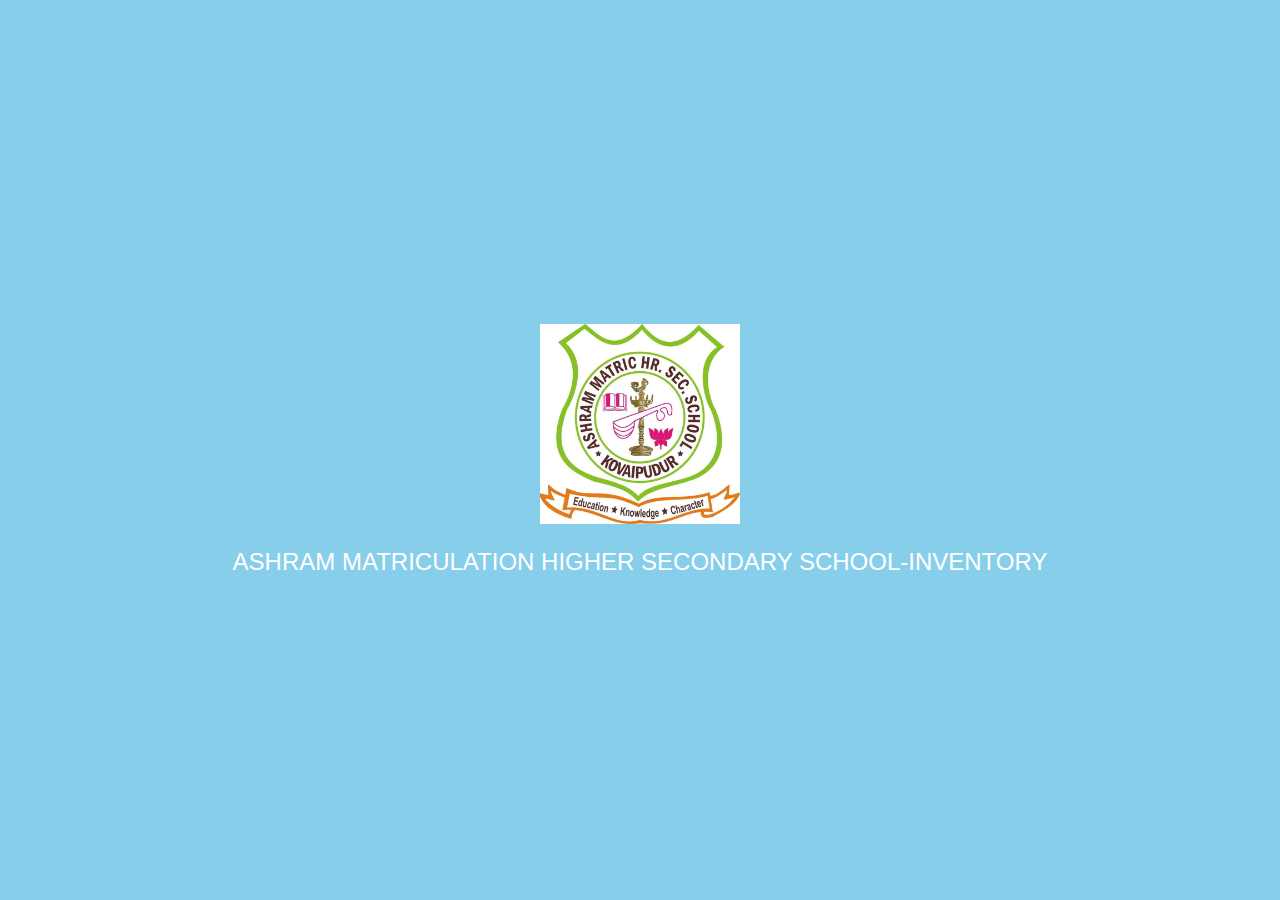
<file: index.html>
<!DOCTYPE html>
<html lang="en">
<head>
<meta charset="UTF-8">
<meta name="viewport" content="width=device-width, initial-scale=1.0">
<title>Loading-Inventory</title>
<style>
  body {
    margin: 0;
    padding: 0;
    display: flex;
    justify-content: center;
    align-items: center;
    height: 100vh;
    background-color: #87CEEB; /* Sky blue background */
    font-family: Arial, sans-serif;
  }

  .loading-container {
    text-align: center;
  }

  .glow-container {
    position: relative;
    display: inline-block;
    margin-bottom: 20px;
  }

  .glow-img {
    width: 200px; /* Adjust size as needed */
    height: 200px; /* Adjust size as needed */
    animation: glow 2s ease-in-out infinite alternate;
  }

  @keyframes glow {
    0% {
      box-shadow: 0 0 10px #00f, 0 0 20px #00f, 0 0 30px #00f;
    }
    100% {
      box-shadow: 0 0 20px #00f, 0 0 30px #00f, 0 0 40px #00f;
    }
  }

  .name {
    font-size: 24px;
    color: white;
  }
</style>
</head>
<body>
  <div class="loading-container">
    <div class="glow-container">
      <img class="glow-img" src="applogo.jpg" alt="Glowing Image">
    </div>
    <div class="name">ASHRAM MATRICULATION HIGHER SECONDARY SCHOOL-INVENTORY</div>
  </div>
  
  <script>
    setTimeout(function() {
      window.location.href = "home.html"; // Redirect to the desired page after 3 seconds
    }, 3000);
  </script>
</body>
</html>
</file>
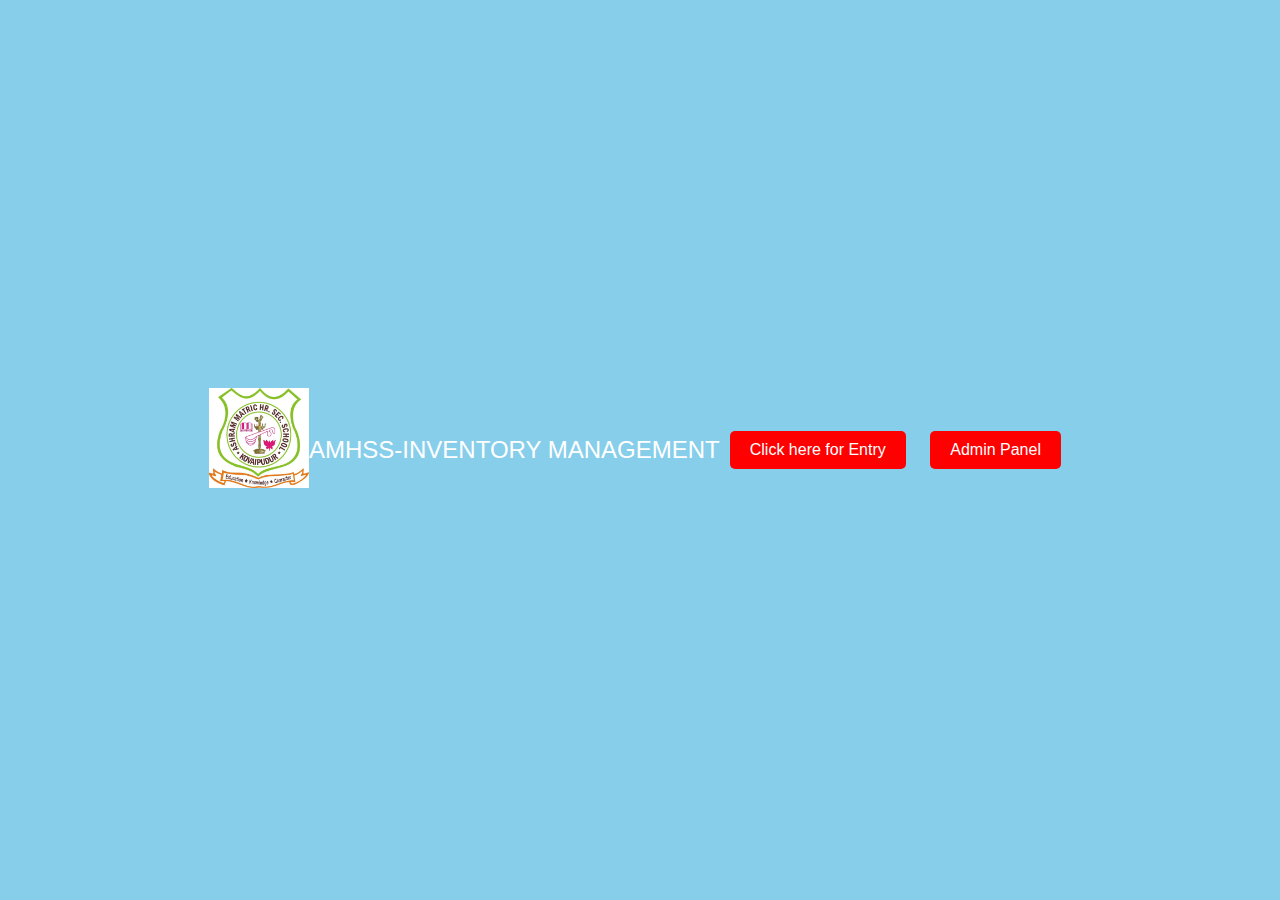
<file: home.html>
<!DOCTYPE html>
<html lang="en">
<head>
<meta charset="UTF-8">
<meta name="viewport" content="width=device-width, initial-scale=1.0">
<title>Home</title>
<style>
  body {
    margin: 0;
    padding: 0;
    display: flex;
    justify-content: center;
    align-items: center;
    height: 100vh;
    background-color: #87CEEB; 
    font-family: Lucida, sans-serif;
  }

  .glow-container {
    position: relative;
    display: inline-block;
    margin-bottom: 20px;
  }

  .glow-img {
    width: 100px; 
    height: 100px; 
    animation: glow 2s ease-in-out infinite alternate;
  }

  @keyframes glow {
    0% {
      box-shadow: 0 0 10px #00f, 0 0 20px #00f, 0 0 30px #00f;
    }
    100% {
      box-shadow: 0 0 20px #00f, 0 0 30px #00f, 0 0 40px #00f;
    }
  }

  .name {
    font-size: 24px;
    color: white;
  }

  .glow-button {
    display: inline-block;
    padding: 10px 20px;
    margin: 10px;
    border: none;
    border-radius: 5px;
    background-color: #f00; /* Red color */
    color: white;
    font-size: 16px;
    cursor: pointer;
    text-decoration: none;
    animation: glowButton 2s ease-in-out infinite alternate;
  }

  @keyframes glowButton {
    0% {
      box-shadow: 0 0 10px #f00;
    }
    100% {
      box-shadow: 0 0 20px #f00, 0 0 30px #f00, 0 0 40px #f00;
    }
  }
</style>
</head>
<body>
  <div class="glow-container">
    <img class="glow-img" src="applogo.jpg" alt="Glowing Logo">
  </div>
  <div class="name">AMHSS-INVENTORY MANAGEMENT</div>
  <div>
    <a href="totalstock.php" class="glow-button">Click here for Entry</a>
    <a href="admin.php" class="glow-button">Admin Panel</a>
  </div>
</body>
</html>
</file>
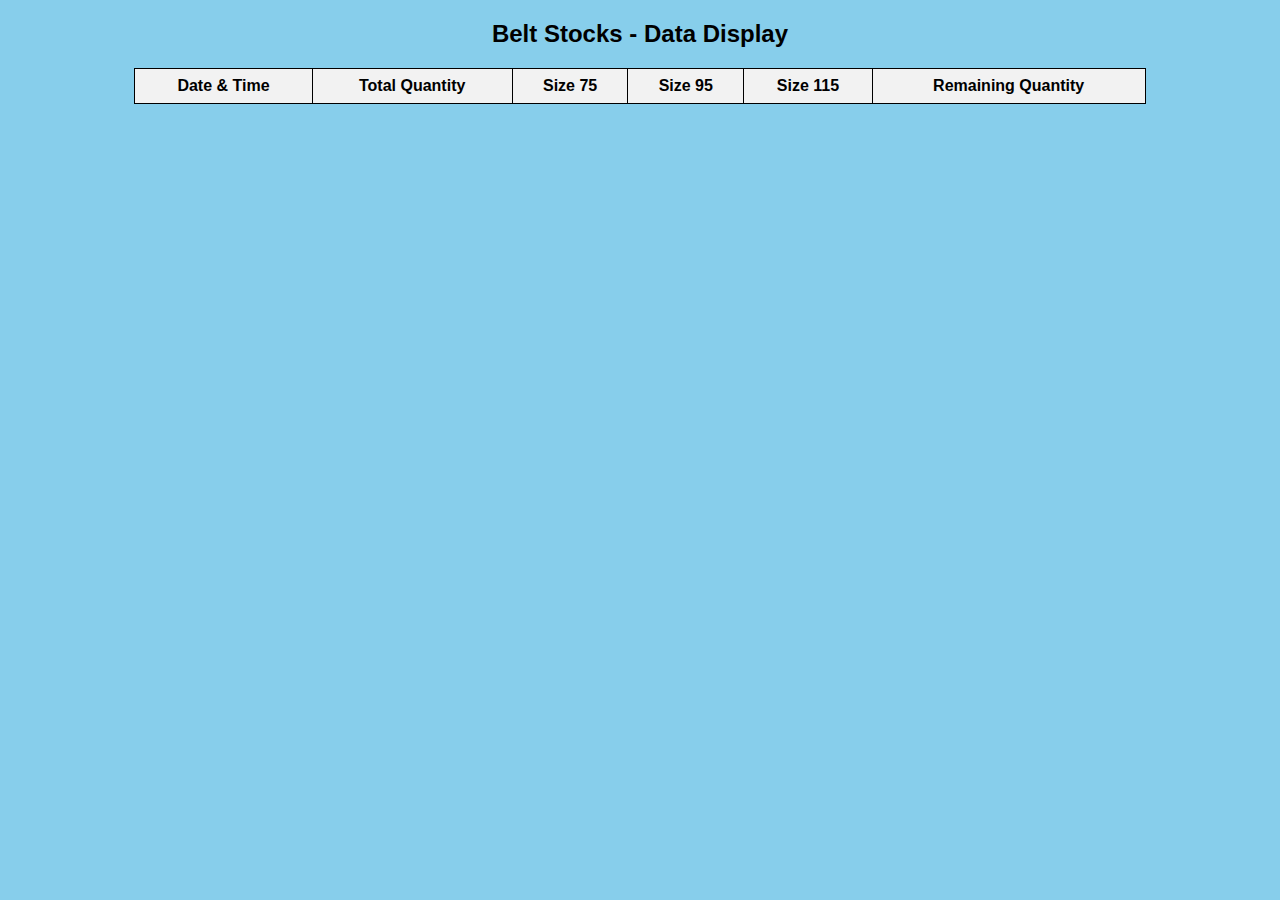
<file: viewbelt.html>
<!DOCTYPE html>
<html lang="en">
<head>
<meta charset="UTF-8">
<meta name="viewport" content="width=device-width, initial-scale=1.0">
<title>Belt Stocks - Data Display</title>
<style>
    body {
        background-color: skyblue;
        font-family: Arial, sans-serif;
        text-align: center;
    }
    table {
        width: 80%;
        border-collapse: collapse;
        margin: 20px auto;
    }
    table, th, td {
        border: 1px solid black;
        padding: 8px;
        text-align: center;
    }
    th {
        background-color: #f2f2f2;
    }
</style>
</head>
<body>

<h2>Belt Stocks - Data Display</h2>

<div id="stockTableContainer"></div>

<script>
    function displayData() {
        var data = JSON.parse(localStorage.getItem("beltStocksData")) || [];
        var tableContainer = document.getElementById("stockTableContainer");
        var tableHTML = "<table id='stockTable'><tr><th>Date & Time</th><th>Total Quantity</th><th>Size 75</th><th>Size 95</th><th>Size 115</th><th>Remaining Quantity</th></tr>";
        data.forEach(function(entry) {
            tableHTML += "<tr>";
            tableHTML += "<td>" + entry.dateTime + "</td>";
            tableHTML += "<td>" + entry.totalQuantity + "</td>";
            tableHTML += "<td>" + entry.size75 + "</td>";
            tableHTML += "<td>" + entry.size95 + "</td>";
            tableHTML += "<td>" + entry.size115 + "</td>";
            tableHTML += "<td>" + entry.remainingQuantity + "</td>";
            tableHTML += "</tr>";
        });
        tableHTML += "</table>";
        tableContainer.innerHTML = tableHTML;
    }

    displayData();
</script>

</body>
</html>
</file>
